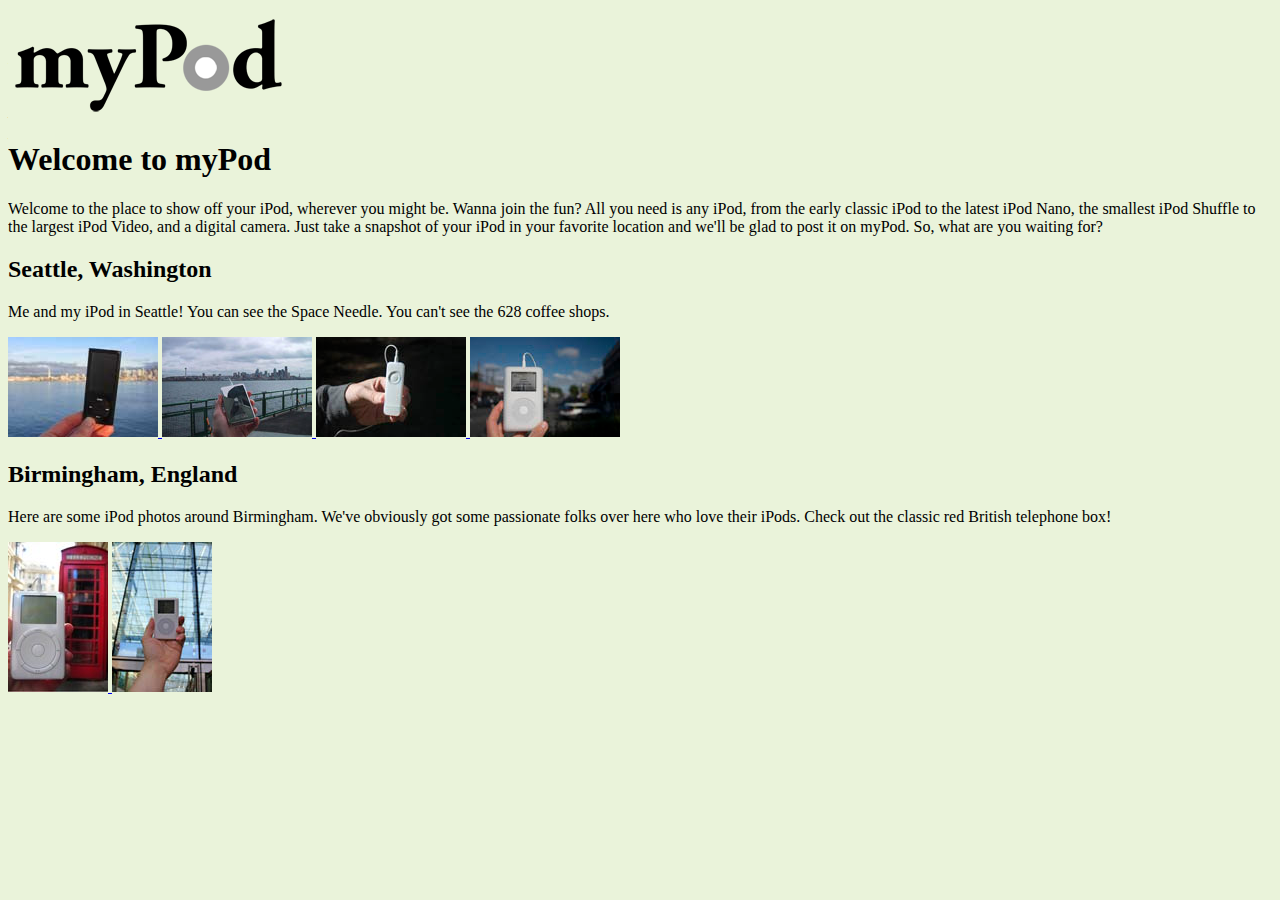
<file: mypod/index.html>
<!doctype html>
<html>
   <head>
      <title>myPod</title>
      <style type="text/css">
         body { background-color: #eaf3da;}
      </style>
   </head>
   <body>
	  <p><img src="logo/mypod.png" alt="myPod logo"></p>
      <h1>Welcome to myPod</h1>
      <p>
         Welcome to the place to show off your iPod, wherever you might be.
         Wanna join the fun? All you need is any iPod, from the early classic 
         iPod to the latest iPod Nano, the smallest iPod Shuffle to the largest 
         iPod Video, and a digital camera.  Just take a snapshot of your iPod in
         your favorite location and we'll be glad to post it on myPod. So, what 
         are you waiting for?
      </p>

      <h2>Seattle, Washington</h2>
 <p>
 Me and my iPod in Seattle! You can see the 
 Space Needle. You can't see the 628 coffee shops.
 </p>
 <p>
   <a href="html/seattle_video_med.html">
   <img src="thumbnails/seattle_video_med.jpg" alt="My video iPod in Seattle, WA">
   </a>
   <a href="html/seattle_classic.html">
   <img src="thumbnails/seattle_classic.jpg" alt="A classic iPod in Seattle, WA">
   </a>
   <a href="html/seattle_shuffle.html">
   <img src="thumbnails/seattle_shuffle.jpg" alt="A iPod Shuffle in Seattle, WA">
   </a>
   <a href="html/seattle_downtown.html">
   <img src="thumbnails/seattle_downtown.jpg" alt="An iPod in downtown Seattle, WA">
   </a>
</p>
 
 <h2>Birmingham, England</h2>
 <p>
 Here are some iPod photos around Birmingham. We've obviously got some 
 passionate folks over here who love their iPods. Check out the classic
 red British telephone box!
 </p>
 <p>
   <a href="html/britain.html">
   <img src="thumbnails/britain.jpg" alt="An iPod in Birmingham at a telephone box">
   </a>
   <a href="html/applestore.html">
   <img src="thumbnails/applestore.jpg" alt="An iPod at the Birmingham Apple store">
   </a>
   </p>
 </body>
</html>
</file>
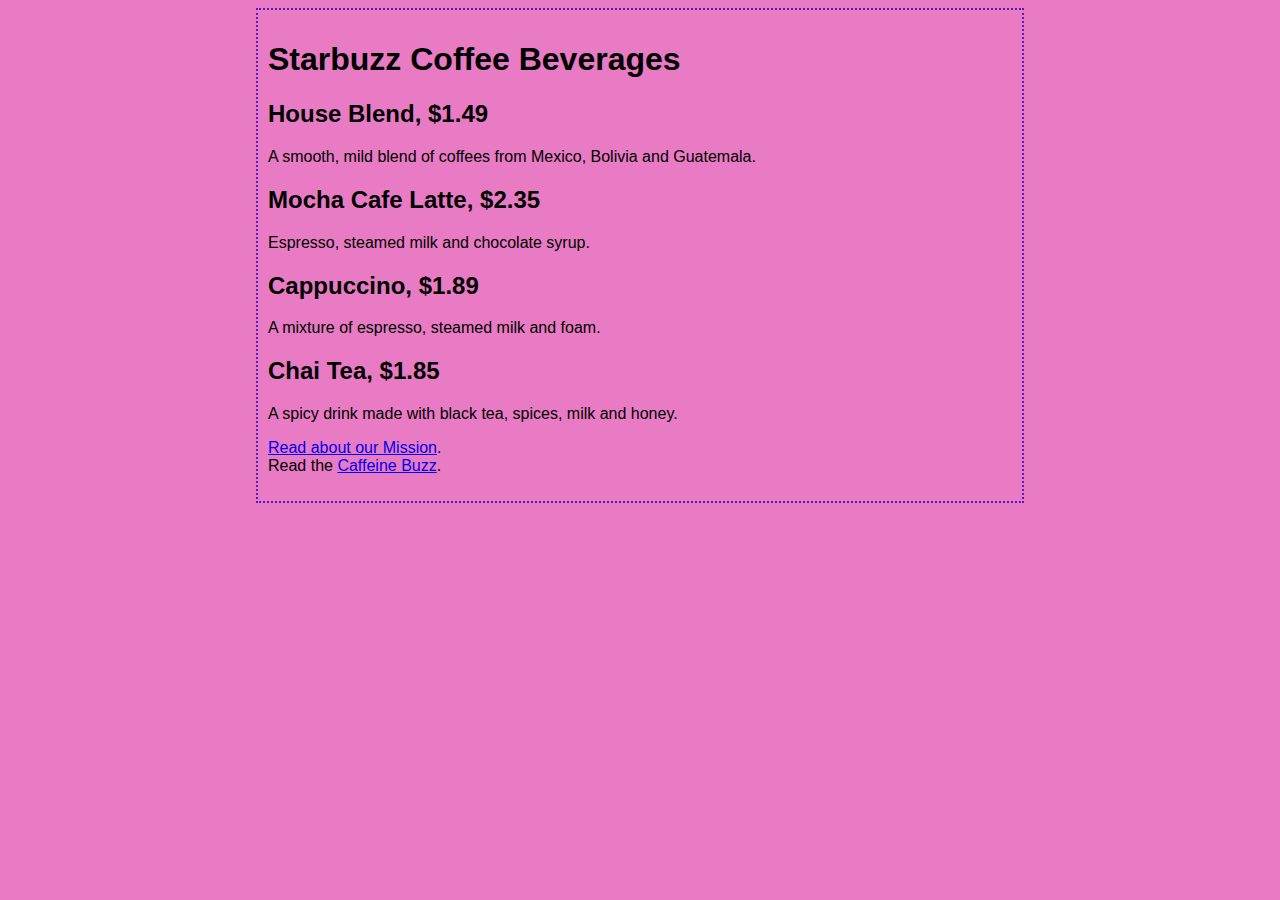
<file: Starbuzz/index.html>
<!doctype html>
<html>
 <head>
 <title>Starbuzz Coffee</title>
 <style type="text/css">
    body {
    background-color: #e87bc3;
   margin-left: 20%;
   margin-right: 20%;
   border: 2px dotted rgb(86, 28, 186);
    padding: 10px 10px 10px 10px;
    font-family: sans-serif;
    }
    </style>
</head>
<body>
<h1> Starbuzz Coffee Beverages </h1>
<h2> House Blend, $1.49</h2>
<p>A smooth, mild blend of coffees from Mexico, Bolivia and 
Guatemala.</p>
<h2>Mocha Cafe Latte, $2.35</h2> 
<p>Espresso, steamed milk and chocolate syrup.</p> 
<h2>Cappuccino, $1.89 </h2>
<p>A mixture of espresso, steamed milk and foam.</p> 
<h2>Chai Tea, $1.85</h2>
</p>
<p>A spicy drink made with black tea, spices, milk and honey.</p>
<p>
    <a href="mission.html">Read about our Mission</a>.
    <br>
    Read the <a target="_blank" href="http://wickedlysmart.com/buzz/index.html#Coffee">Caffeine Buzz</a>.
    </p>
</body>
</html>
</file>
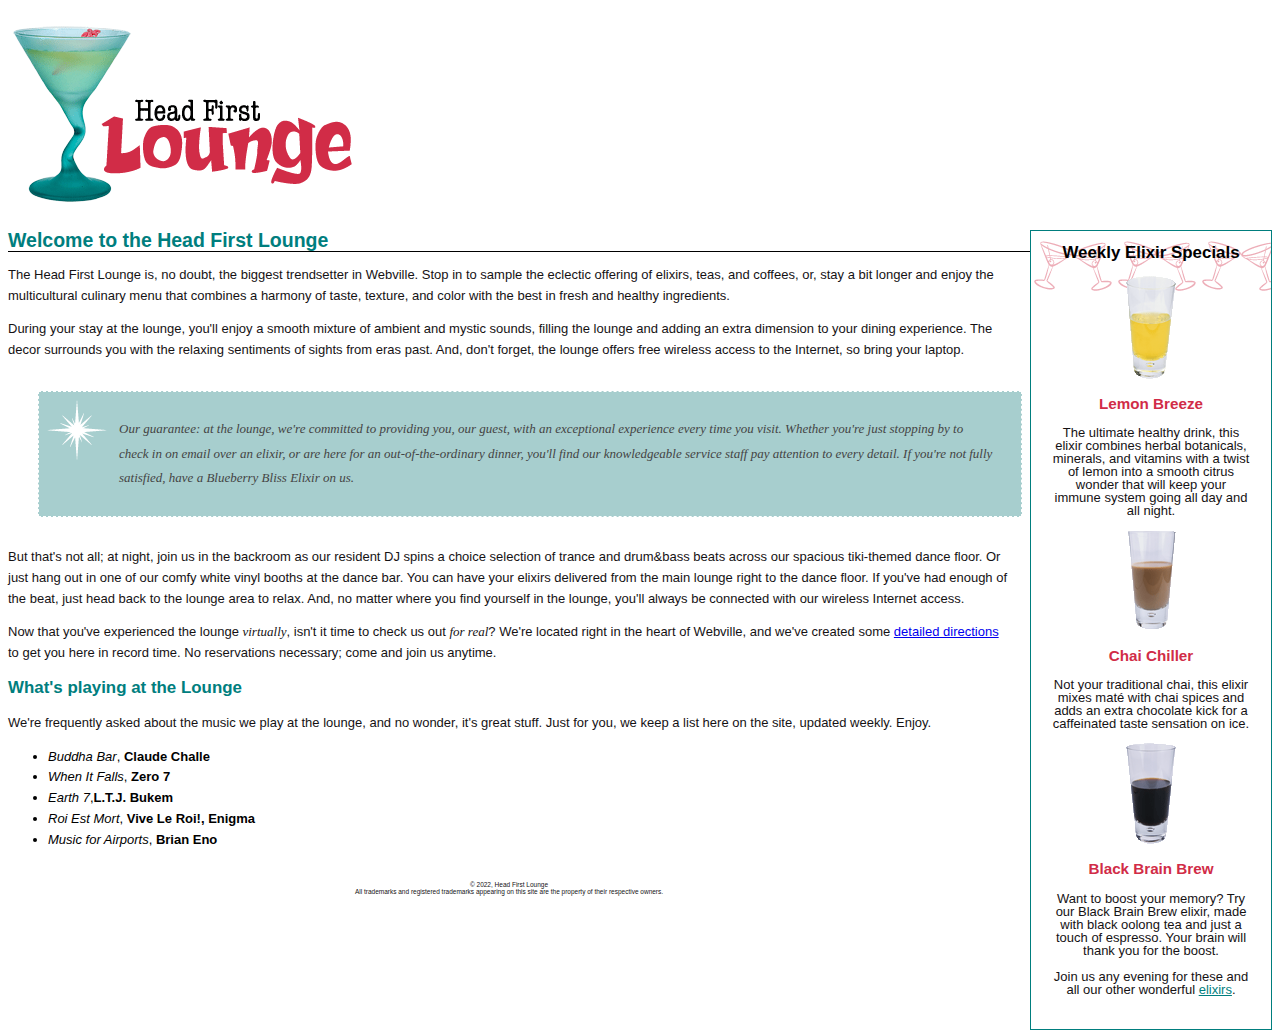
<file: lounge 1/lounge.html>
<!DOCTYPE html>
<html>
  <head>
    <meta charset="utf-8">
    <title>Head First Lounge</title>
    <title>Head First Lounge</title>
    <link type="text/css" rel="stylesheet" href="lounge.css" 
 media="screen and (min-width: 481px)">
<link type="text/css" href="lounge-mobile.css" rel="stylesheet"
 media="screen and (max-width: 480px)">
<link type="text/css" href="lounge-print.css" rel="stylesheet" media="print">
  </head>
  <body>
    <p><img src="images/logo.gif" alt="Head First Lounge"></p>
    <div id="elixirs">
      <h2>Weekly Elixir Specials</h2>
      <p>
        <img src="images/yellow.gif" alt="Lemon Breeze Elixir">
      </p>
      <h3>Lemon Breeze</h3>
      <p>
        The ultimate healthy drink, this elixir combines
        herbal botanicals, minerals, and vitamins with
        a twist of lemon into a smooth citrus wonder
        that will keep your immune system going all
        day and all night.
      </p>
  
      <p>
        <img src="images/chai.gif" alt="Chai Chiller Elixir">
      </p>
      <h3>Chai Chiller</h3>
      <p>
        Not your traditional chai, this elixir mixes mat&eacute;
        with chai spices and adds an extra chocolate kick for
        a caffeinated taste sensation on ice.
      </p>
  
      <p>
        <img src="images/black.gif" alt="Black Brain Brew Elixir">
      </p>
      <h3>Black Brain Brew</h3>
      <p>
        Want to boost your memory?  Try our Black Brain Brew
        elixir, made with black oolong tea and just a touch
        of espresso.  Your brain will thank you for the boost.
      </p>
  
      <p>
        Join us any evening for these and all our 
        other wonderful 
        <a href="beverages/elixir.html" 
           title="Head First Lounge Elixirs">elixirs</a>.
      </p>
     </div>
    <h1>Welcome to the Head First Lounge</h1>
    <p>
      The Head First Lounge is, no doubt, the biggest trendsetter in Webville. 
      Stop in to sample the eclectic offering of elixirs, teas, and coffees,
      or, stay a bit longer and enjoy the multicultural culinary menu that 
      combines a harmony of taste, texture, and color with the best in fresh
      and healthy ingredients.  
    </p>

    <p>
      During your stay at the lounge, you'll enjoy a smooth mixture of 
      ambient and mystic sounds, filling the lounge and adding an extra dimension 
      to your dining experience. The decor surrounds you with the relaxing sentiments 
      of sights from eras past. And, don't forget, the lounge offers free wireless 
      access to the Internet, so bring your laptop.  
    </p>

    <p id="guarantee">
      Our guarantee: at the lounge, we're committed to providing you, 
      our guest, with an exceptional experience every time you visit. 
      Whether you're just stopping by to check in on email over an 
      elixir, or are here for an out-of-the-ordinary dinner, you'll 
      find our knowledgeable service staff pay attention to every detail. 
      If you're not fully satisfied, have a Blueberry Bliss Elixir on us.
    </p>

    <p>
      But that's not all; at night, join us in the backroom as our resident 
      DJ spins a choice selection of trance and drum&amp;bass beats across 
      our spacious tiki-themed dance floor. Or just hang out in one of our 
      comfy white vinyl booths at the dance bar. You can have your elixirs 
      delivered from the main lounge right to the dance floor. If you've 
      had enough of the beat, just head back to the lounge area to relax.
      And, no matter where you find yourself in the lounge, you'll always be 
      connected with our wireless Internet access.
    </p>

    <p>
      Now that you've experienced the lounge <em>virtually</em>, isn't 
      it time to check us out <em>for real</em>? We're located right
      in the heart of Webville, and we've created some 
      <a href="about/directions.html"
         title="Detailed Directions to the Lounge">detailed directions</a>	
      to get you here in record time. No reservations necessary; 
      come and join us anytime.
    </p>

    

    <h2>What's playing at the Lounge</h2>
    <p>
      We're frequently asked about the music we play at the lounge, and no wonder, 
      it's great stuff. Just for you, we keep a list here on the site, updated weekly. 
      Enjoy.
    </p>
    <ul>
      <li> <span class="cd">Buddha Bar</span>, <span class="artist">Claude Challe</span></li>
      <li> <span class="cd">When It Falls</span>, <span class="artist">Zero 7</span></li>
      <li> <span class="cd">Earth 7</span>,<span class="artist">L.T.J. Bukem</span></li>
      <li> <span class="cd">Roi Est Mort</span>, <span class="artist">Vive Le Roi!, Enigma</span></li>
      <li> <span class="cd">Music for Airports</span>, <span class="artist">Brian Eno</span></li>
    </ul>

    <div id="footer">
      <p>
      &copy; 2022, Head First Lounge<br>
      All trademarks and registered trademarks appearing on 
      this site are the property of their respective owners.
      </p>
     </div>
  </body>
</html>
</file>
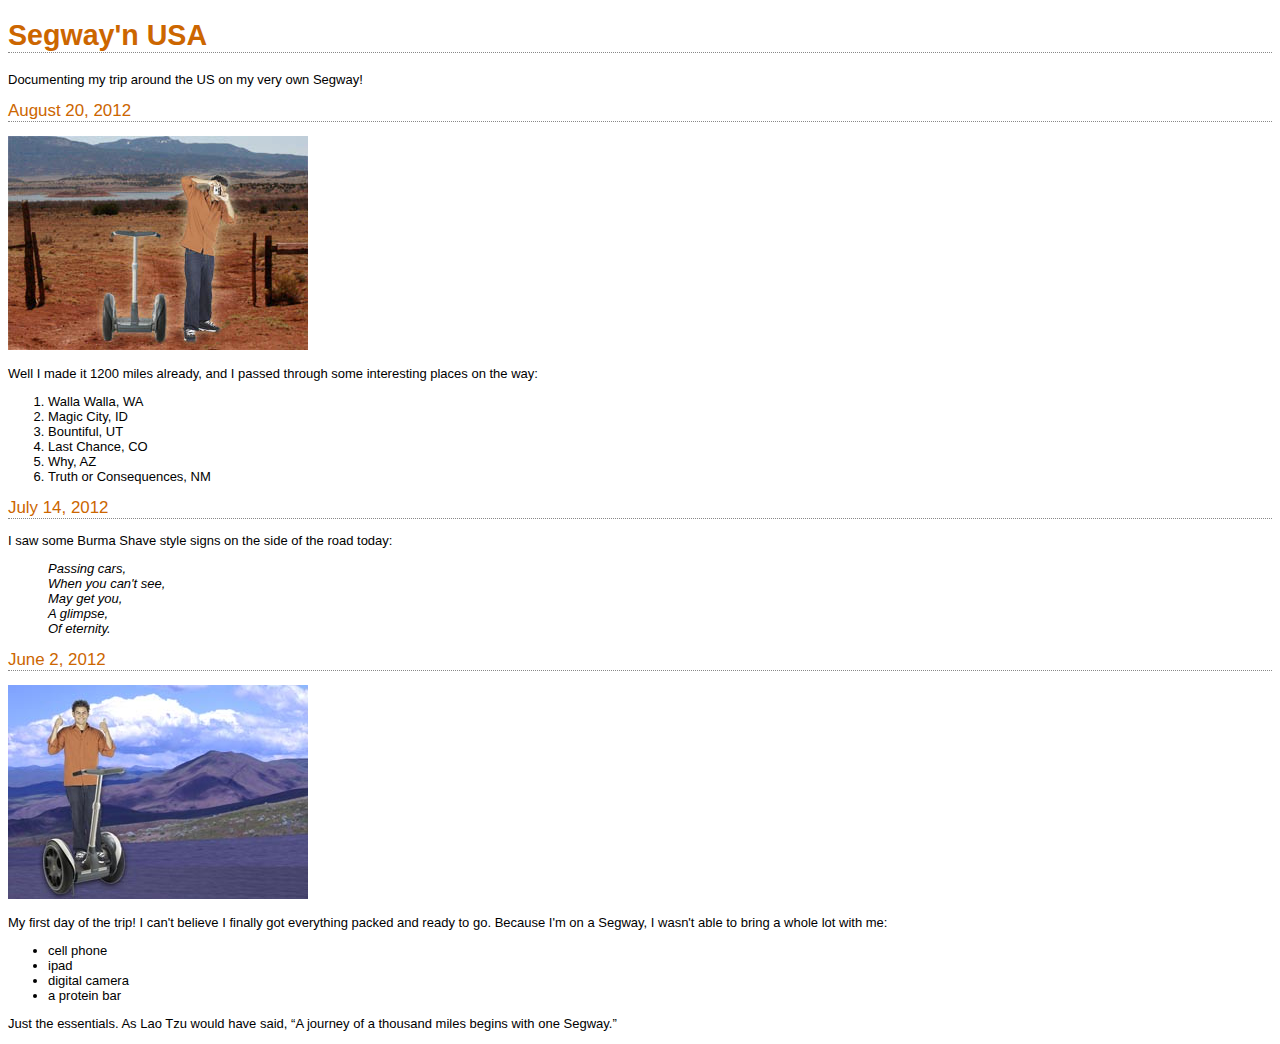
<file: Segway USA/journal.html>
<!doctype html>
<html>
 <head>
   <meta charset="utf-8">
 <link type="text/css" rel="stylesheet" href="journal.css">
 <title>My Trip Around the USA on a Segway</title>
 </head>
 <body>
 <h1>Segway'n USA</h1>
 <p>
 Documenting my trip around the US on my very own Segway!
 </p>
 <h2>August 20, 2012</h2>
 <img src="images/segway2.jpg">
 <p>
 Well I made it 1200 miles already, and I passed 
 through some interesting places on the way: 
 <ol>
 <li>Walla Walla, WA</li> 
 <li>Magic City, ID</li> 
 <li>Bountiful, UT </li>
 <li> Last Chance, CO</li> 
 <li>Why, AZ </li>
 <li>Truth or Consequences, NM</li>
 </ol>
 </p>
 <h2>July 14, 2012</h2>
 <p>
 I saw some Burma Shave style signs on the side of the 
 road today:</p>
 <blockquote>
  Passing cars,<br>
  When you can't see,<br>
  May get you,<br>
  A glimpse,<br>
  Of eternity.<br>
 </blockquote>
 </p>
 <h2>June 2, 2012</h2>
 <img src="images/segway1.jpg">
 <p>
 My first day of the trip! I can't believe I finally got 
 everything packed and ready to go. Because I'm on a Segway, 
 I wasn't able to bring a whole lot with me:<p> 
    <ul>
    <li>cell phone </li>
    <li>ipad</li>
    <li>digital camera</li>
    <li> a protein bar</li>
    </ul>
 </p> Just the essentials. As
 Lao Tzu would have said, <q>A journey of a thousand miles begins
 with one Segway.</q>
 </p>
 </body>
</html>
</file>
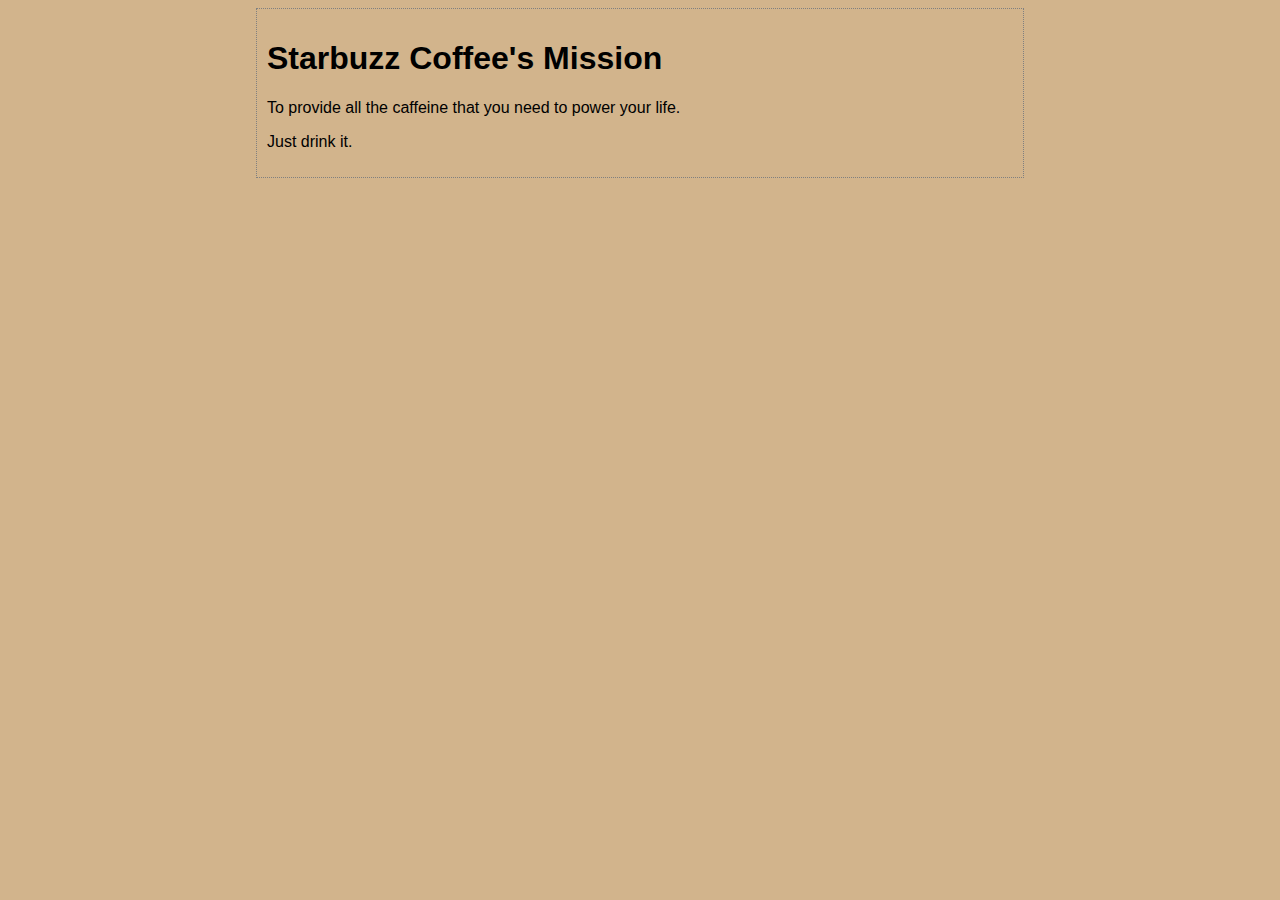
<file: Starbuzz/mission.html>
<!doctype html>
<html>
  <head>
    <title>Starbuzz Coffee's Mission</title>
    <style type="text/css">
      body {
        background-color: #d2b48c;
        margin-left: 20%;
        margin-right: 20%;
        border: 1px dotted gray;
        padding: 10px 10px 10px 10px;
        font-family: sans-serif;
      }
    </style>
  </head>
  <body>
    <h1>Starbuzz Coffee's Mission</h1>
    <p>To provide all the caffeine that you need to power your life.</p>
    <p>Just drink it.</p>
  </body>
</html>
</file>
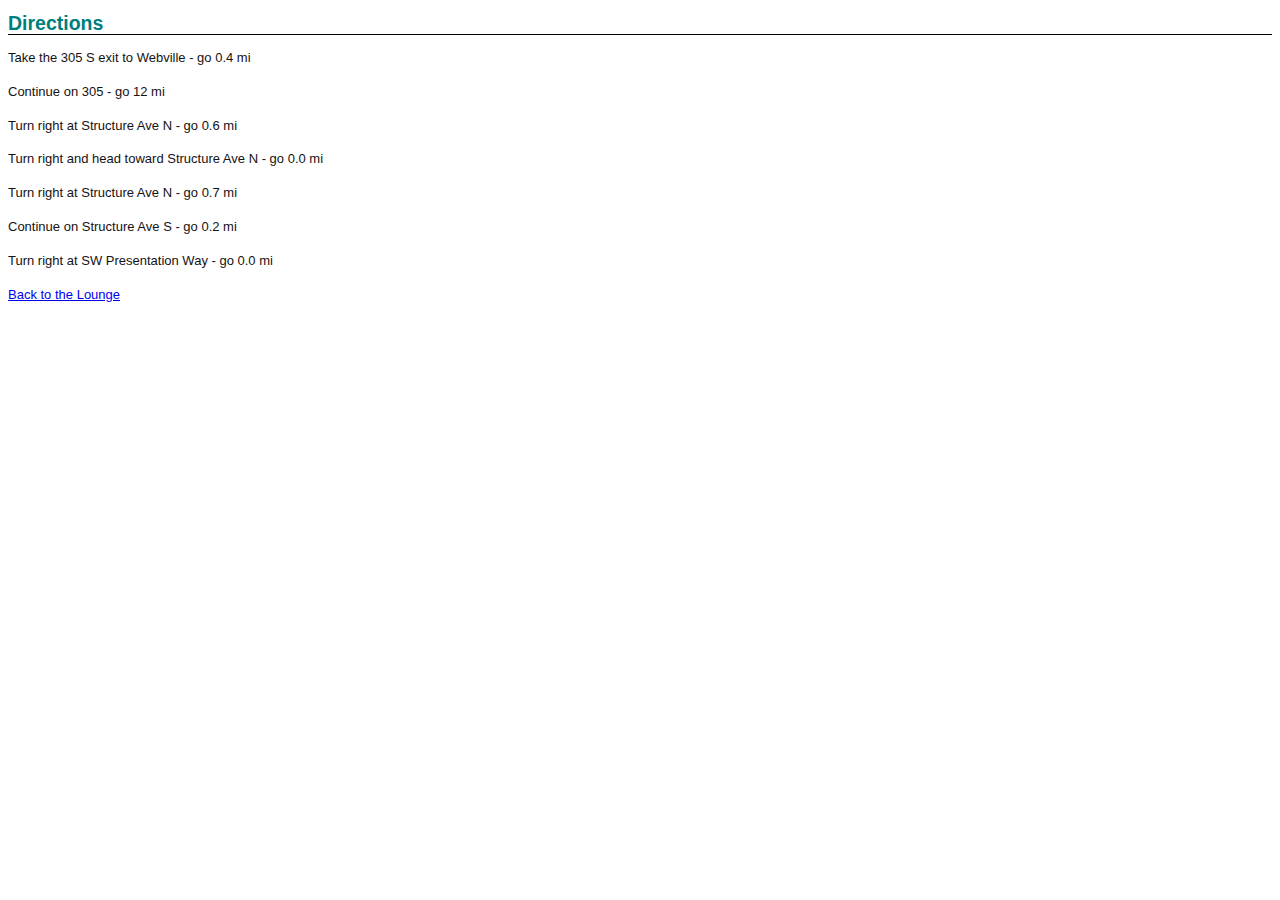
<file: lounge 1/about/directions.html>
<!doctype html>
<html>
  <head>
    <meta charset="utf-8">
    <title>Head First Lounge Direction</title>
    <link type="text/css" rel="stylesheet" href="../lounge.css">
  </head>
  <body>
    <h1>Directions</h1>
    <p>Take the 305 S exit to Webville - go 0.4 mi</p>
    <p>Continue on 305 - go 12 mi</p>
    <p>Turn right at Structure Ave N - go 0.6 mi</p>
    <p>Turn right and head toward Structure Ave N - go 0.0 mi</p>
    <p>Turn right at Structure Ave N - go 0.7 mi</p>
    <p>Continue on Structure Ave S - go 0.2 mi</p>
    <p>Turn right at SW Presentation Way - go 0.0 mi</p>
  </body>
  <p>
  <a href="../lounge.html">Back to the Lounge</a>
  </p>
</html>
</file>
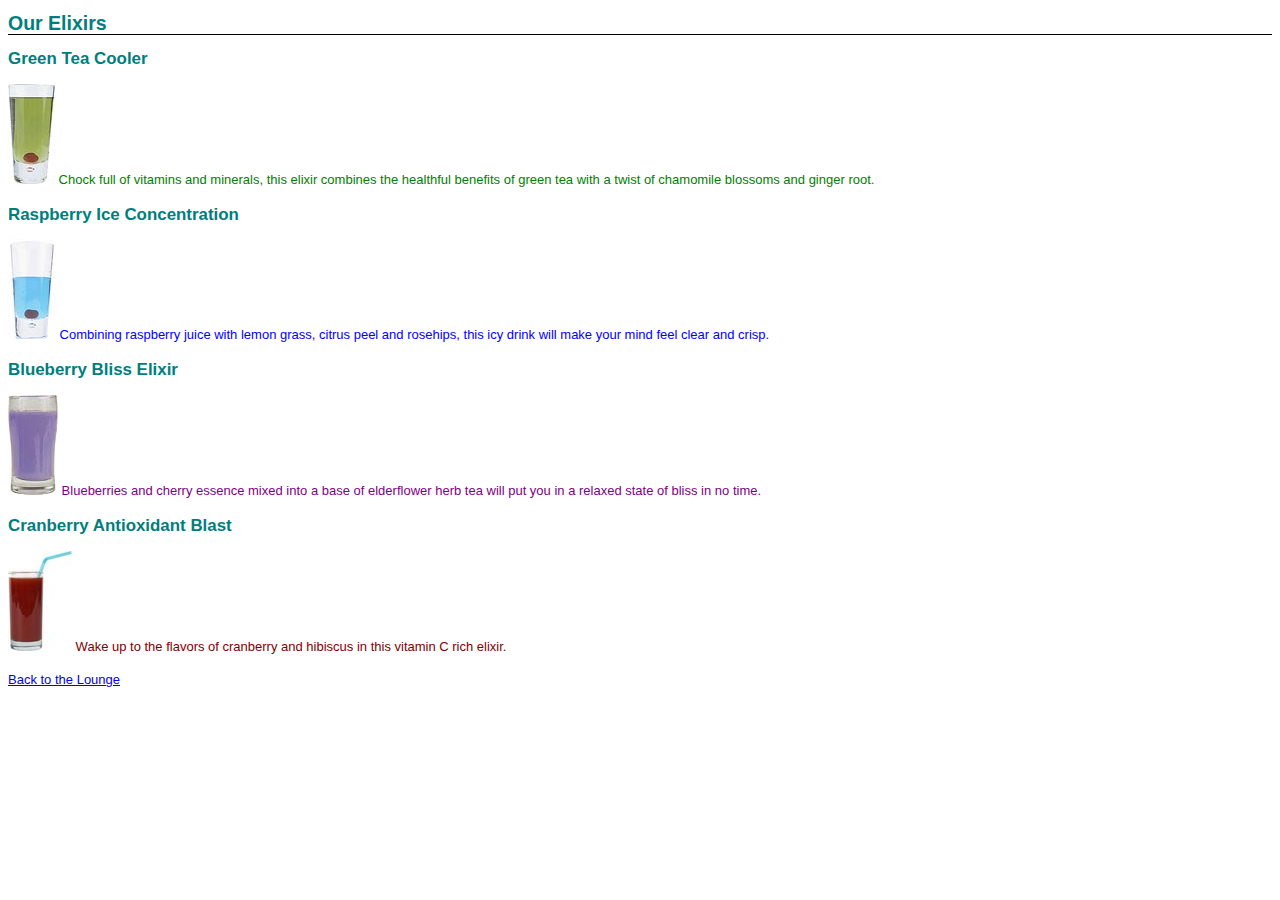
<file: lounge 1/beverages/elixir.html>
<!doctype html>
<html>
  <head>
    <title>Head First Lounge Elixirs</title>
    <link type="text/css" rel="stylesheet" href="../lounge.css">
  </head>
  <body>
    <h1>Our Elixirs</h1>

    <h2>Green Tea Cooler</h2>
    <p class="greentea">
      <img src="green.jpg">
      Chock full of vitamins and minerals, this elixir
      combines the healthful benefits of green tea with
      a twist of chamomile blossoms and ginger root.
    </p>
    <h2>Raspberry Ice Concentration</h2>
    <p class="raspberry">
      <img src="lightblue.jpg">
      Combining raspberry juice with lemon grass,
      citrus peel and rosehips, this icy drink
      will make your mind feel clear and crisp.
    </p>
    <h2>Blueberry Bliss Elixir</h2>
    <p class="blueberry">
      <img src="blue.jpg">
      Blueberries and cherry essence mixed into a base
      of elderflower herb tea will put you in a relaxed
      state of bliss in no time.
    </p>
    <h2>Cranberry Antioxidant Blast</h2>
    <p class="cranberry">
      <img src="red.jpg">
      Wake up to the flavors of cranberry and hibiscus
      in this vitamin C rich elixir.
    </p>
  </body>
  <p>
  <a href="../lounge.html">Back to the Lounge</a>
  </p>
</html>
</file>
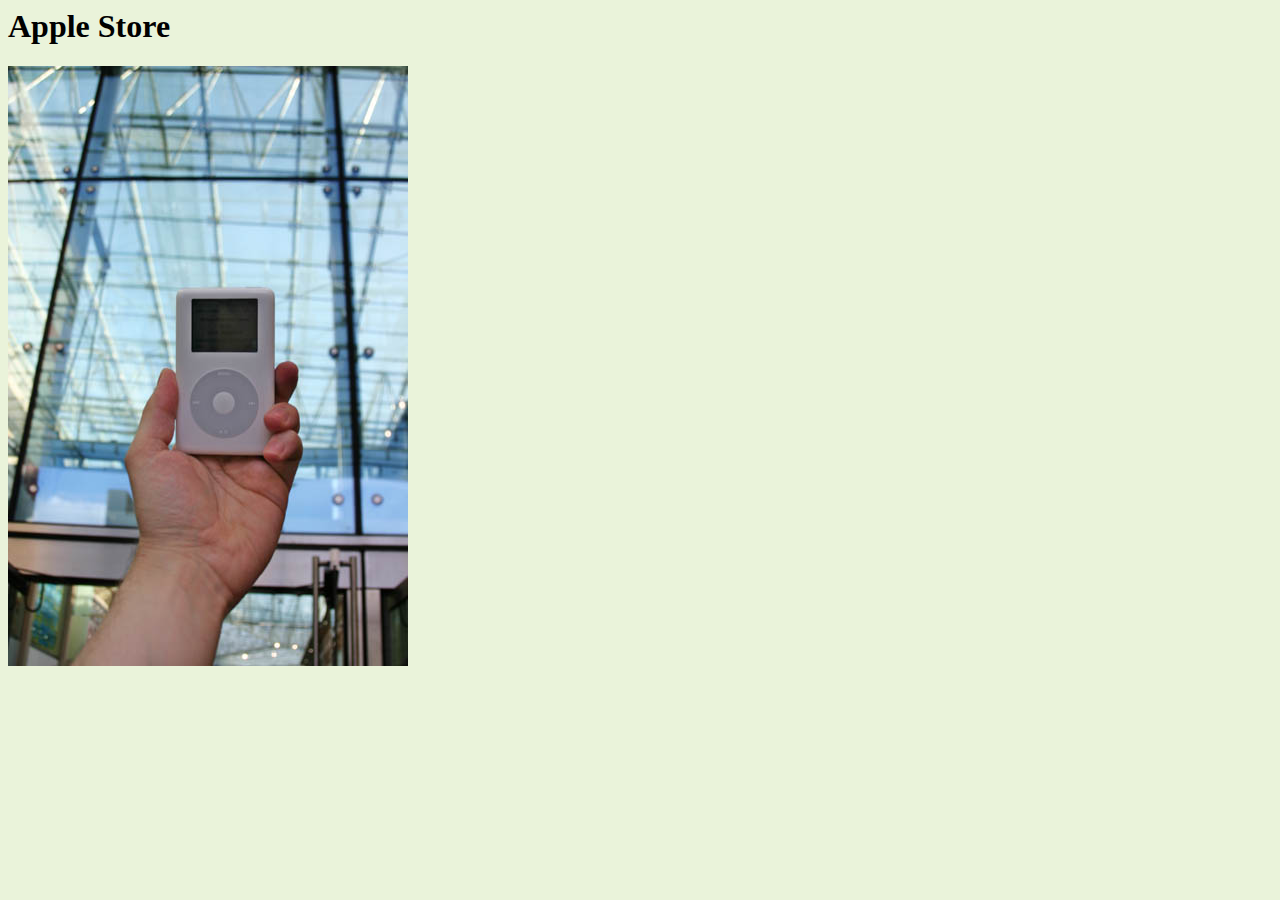
<file: mypod/html/applestore.html>
<html>
  <head>
    <title>myPod: Apple Store</title>
    <style type="text/css"> body { background-color: #eaf3da; } </style>
  </head>
  <body>
    <h1>Apple Store</h1>
    <p>
      <img src="../photos/applestore.jpg" alt="An iPod at the Birmingham Apple store">
    </p>
 </body>
</html>
</file>
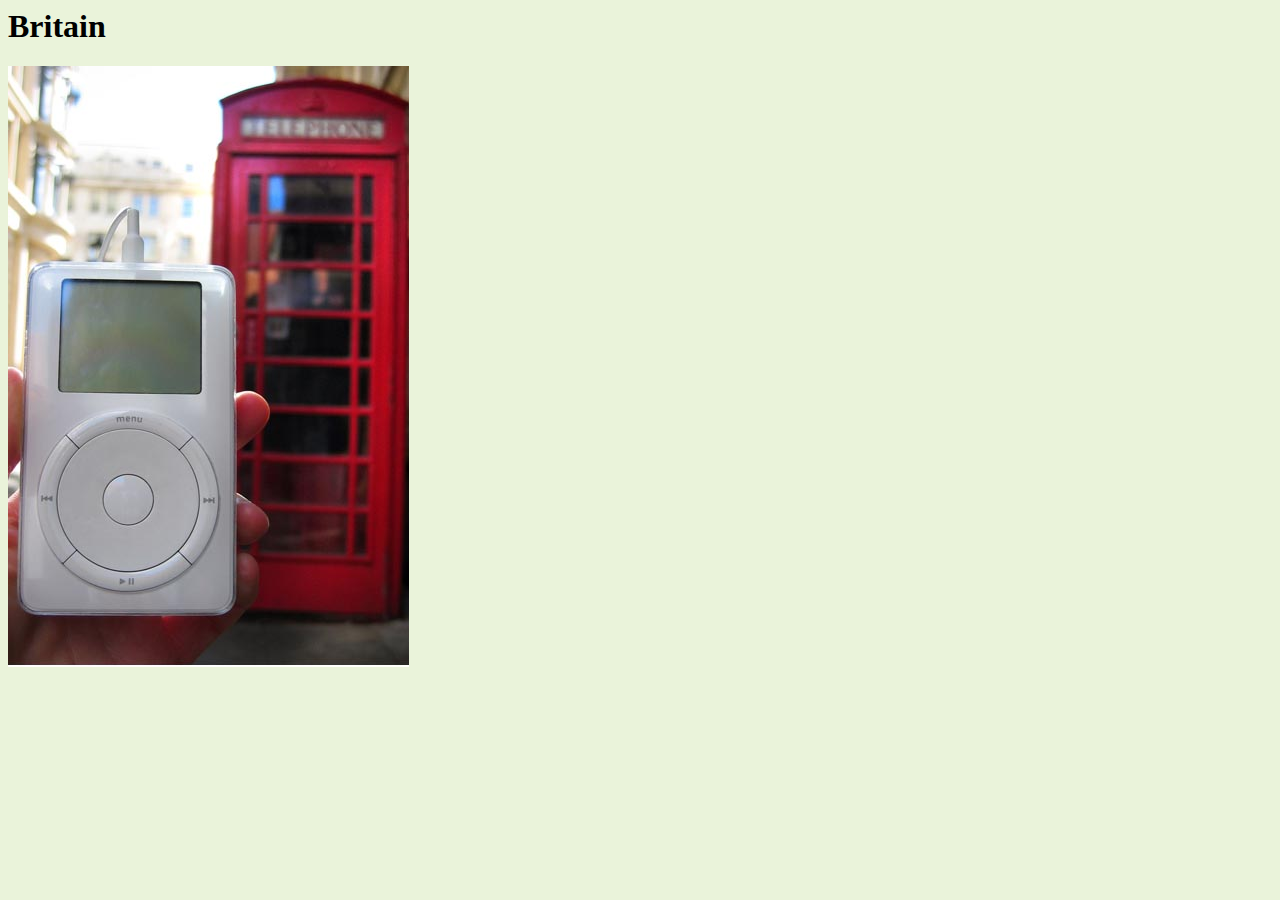
<file: mypod/html/britain.html>
<html>
  <head>
    <title>myPod: Britain</title>
    <style type="text/css"> body { background-color: #eaf3da; } </style>
  </head>
  <body>
    <h1>Britain</h1>
    <p>
      <img src="../photos/britain.jpg" alt="An iPod in Birmingham at a telephone box">
    </p>
 </body>
</html>
</file>
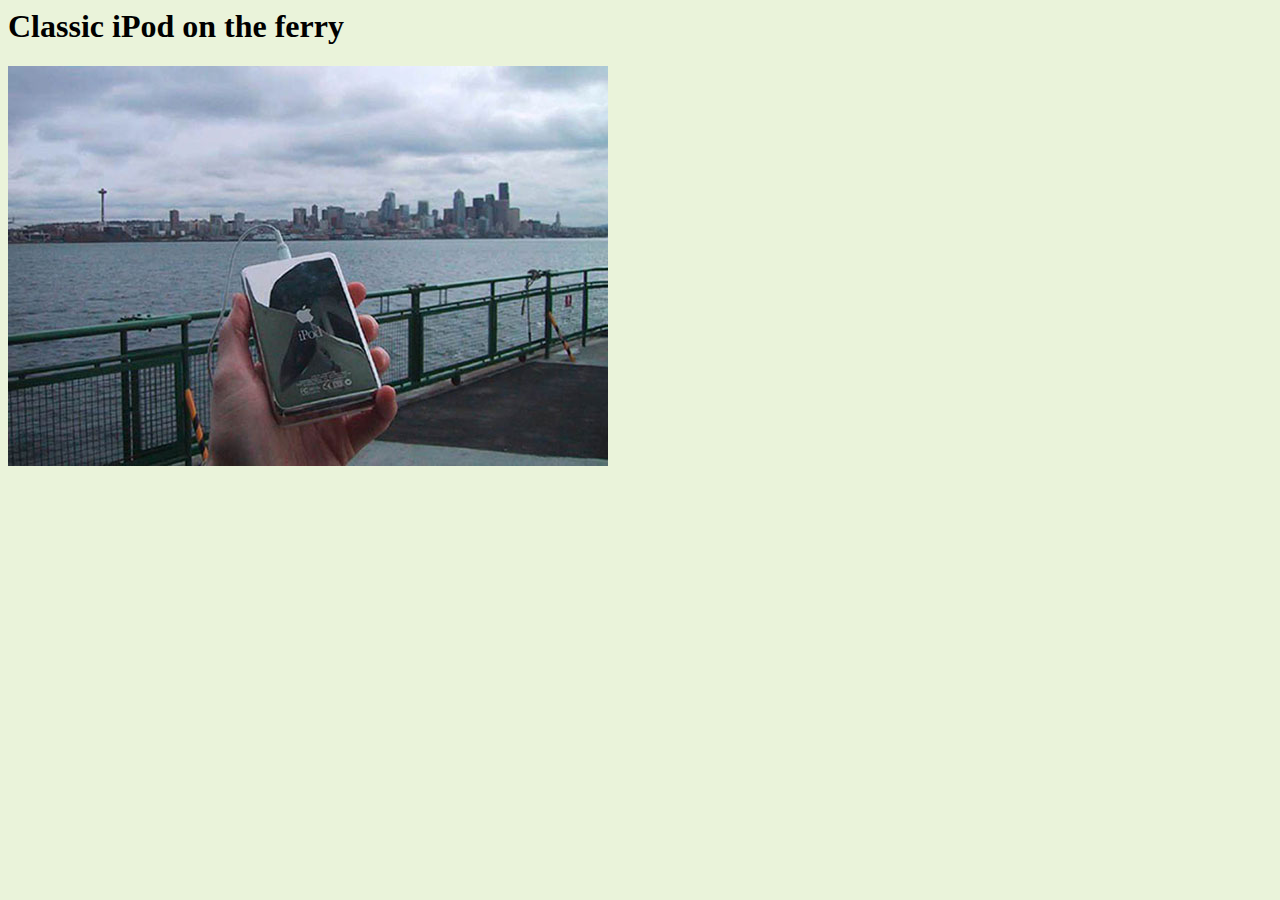
<file: mypod/html/seattle_classic.html>
<html>
  <head>
    <title>myPod: Classic iPod</title>
    <style type="text/css"> body { background-color: #eaf3da; } </style>
  </head>
  <body>
    <h1>Classic iPod on the ferry</h1>
    <p>
      <img src="../photos/seattle_classic.jpg" alt="A classic iPod in Seattle, WA">
    </p>
 </body>
</html>
</file>
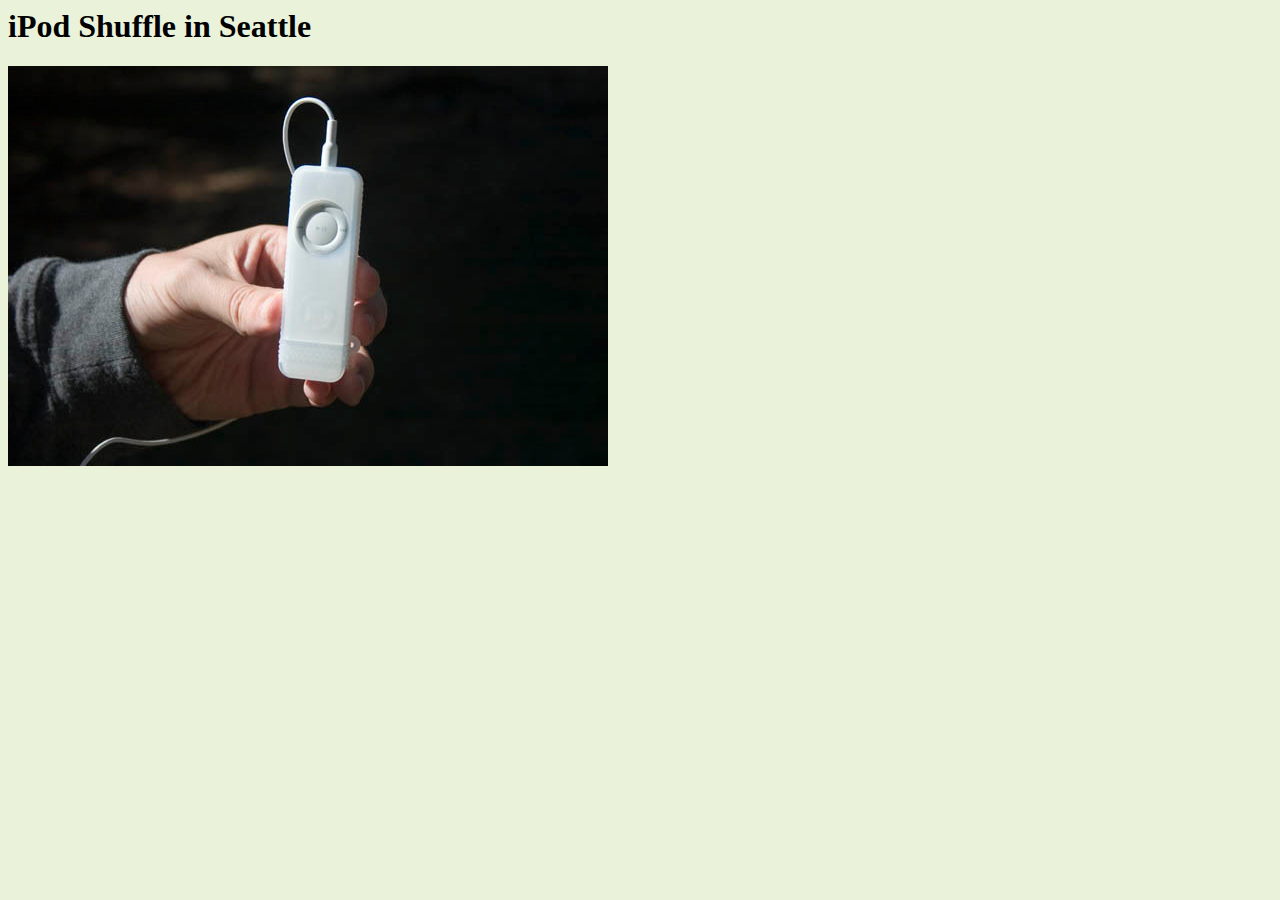
<file: mypod/html/seattle_shuffle.html>
<html>
  <head>
    <title>myPod: iPod Shuffle</title>
    <style type="text/css"> body { background-color: #eaf3da; } </style>
  </head>
  <body>
    <h1>iPod Shuffle in Seattle</h1>
    <p>
      <img src="../photos/seattle_shuffle.jpg" alt="An iPod Shuffle in Seattle, WA">
    </p>
 </body>
</html>
</file>
<file: lounge 1/lounge.css>
body {
    font-size: small;
    font-family: Verdana, Helvetica, Arial, sans-serif;
    line-height: 1.6em;
    }
h1, h2 { 
    color:  #007e7e;
    }
    h1 { 
        font-size: 150%;  
    border-bottom: 1px solid black;
    }
    h2{
        font-size: 130%;
    }
    p {   
    color: rgb(21, 18, 20);
    }
    blockquote.greentea, p.greentea {
        color: green;
        }
     p.raspberry {
         color: blue;
    }
    p.blueberry {
         color: purple;
    }
    p.cranberry{
         color: maroon;
    }   
    em {
        font-family: serif;
        }
#guarantee {
 line-height: 1.9em;
 font-style: italic;
 font-family: Georgia, "Times New Roman", Times, serif;
 color: #444444;
 border-color: white;
 border-width: 1px;
 border-style: dashed;
 background-color: #a7cece;
 padding: 25px;
 padding-left: 80px;
 margin: 30px;
 margin-right: 250px;
 background-image: url(images/background.gif);
 background-repeat: no-repeat;
 background-position: top left
           }  
           #elixirs {
            border-width: thin;
            border-style: solid; 
            border-color: #007e7e;
            width: 200px;
            padding-right: 20px;
            float: right;
 padding-bottom: 20px;
 padding-left: 20px;
 margin-left: 20px;
 text-align: center;
 background-image: url(images/cocktail.gif);
 background-repeat: repeat-x;
           }
           #elixirs h2 {
            color: black;
           }
           #elixirs h3 { 
            color: #d12c47;
           }
           #elixirs {
            line-height: 1;
           }
           .cd {
            font-style: italic;
            }
            .artist {
            font-weight: bold;
            }
            #elixirs a:link { 
                color: #007e7e;
               }
               #elixirs a:visited { 
                color: #333333;
               }
               #elixirs a:hover { 
                background: #f88396; 
                color: #0d5353;
               }
               #footer { 
                font-size: 50%;
                text-align: center;
                line-height: normal;
                margin-top: 30px;
               }
</file>
<file: lounge 1/lounge-mobile.css>
body {
  font-size:           small;
  font-family:         Verdana, Helvetica, Arial, sans-serif;
  line-height:         1.6em;
}

h1, h2 {
  color:               #007e7e;
}

h1 {
  font-size:           150%;
}

h2 {
  font-size:           130%;
}

#guarantee {
  line-height:         1.9em;
  font-style:          italic;
  font-family:         Georgia, "Times New Roman", Times, serif;
  color:               #444444;
  border-color:        white;
  border-width:        1px;
  border-style:        dashed;
  background-color:    #a7cece;
  padding:             25px;
  margin:              30px;
/*
  padding-left:        80px;
  margin-right:        250px;
  background-image:    url(images/background.gif);
  background-repeat:   no-repeat;
  background-position: top left;
*/
}
</file>
<file: lounge 1/lounge-print.css>
body {
  font-size: 12pt;
  font-family: Times, "Times New Roman", serif;
  line-height: 1.4em;
  margin: 10px 40px 10px 40px;
  width: 700px;
}

h1, h2 {
  color: black;
}

h1 {
  font-size: 150%;
}

h2 {
  font-size: 130%;
}

#guarantee {
  padding: 25px 25px 25px 25px;
  border: thin solid black;
  margin-right: 240px;
  margin-left: 30px;
  line-height: 1.5em;
  font-style: italic;
  font-family: Georgia, "Times New Roman", Times, serif;
  color: #222222;
}

#elixirs {
  font-family: Verdana, Helvetica, Arial, sans-serif; 
  width: 200px;
  background-color: #ffffff;
  background: url("images/elixirbackground.gif") repeat-x top center;
  padding: 0px 20px 20px 20px;
  margin-left: 25px;
  color: #000000;
  border: thin double #007e7e;
  text-align: center; 
  font-size: 80%;
}

#elixirs a:link { color: #007e7e;}
#elixirs a:visited { color: #333333;}
#elixirs a:hover { background: #f88396; color: #0d5353;}

#elixirs h2 {
  color: #000000;
}

#elixirs h3 {
  color: #d12c47;
}

#elixirs img {
  padding-top: 20px;
}
	
#elixirs p {
  line-height: 1em;
}

#footer {
  font-size: 50%;
  text-align: center;
  line-height: normal;
  margin-top: 30px;
}

.artist {
  font-weight: bold;
}

.cd {
  font-style: italic;
}

body p a:link { color: #007e7e; }
body p a:visited { color: #333333; }
</file>
<file: Segway USA/journal.css>
body {
    font-family: Verdana, Geneva, Arial, sans-serif;
   }
body { 
    font-size: small; 
    }
h1, h2 {
color: #cc6600;
border-bottom: thin dotted #888888;
 }
    h1 {
 font-family: "Emblema One", sans-serif;
 font-size: 220%;
}
h2 {
 font-size: 130%;
 font-weight: normal;
}   
blockquote {
    font-style: italic;
    }
</file>
